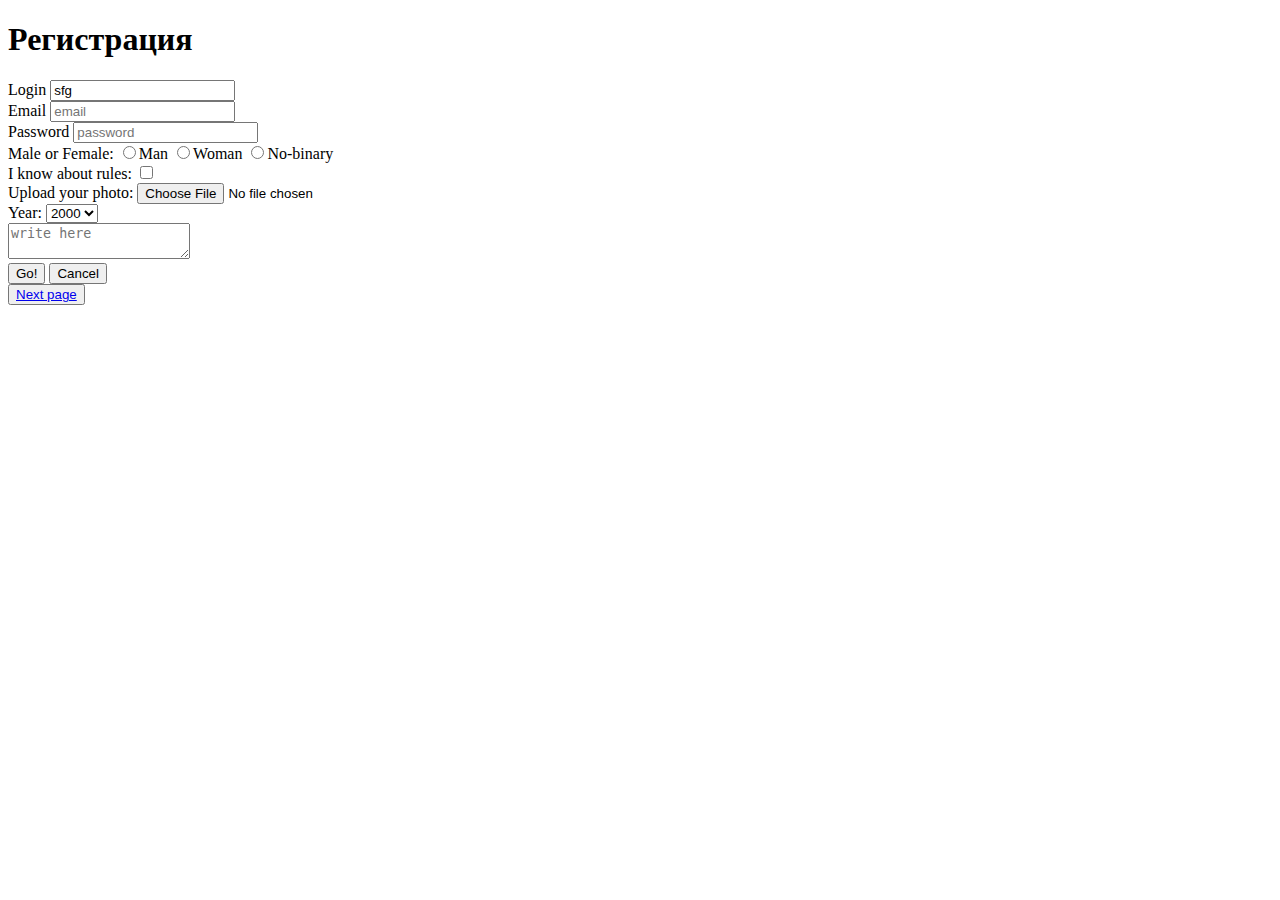
<file: html/index.html>
<!DOCTYPE html>
<html lang="en">
<head>
    <meta charset="UTF-8">
    <meta name="viewport" content="width=device-width, initial-scale=1.0">
 
    <title>doc1</title>
</head>
        
<body>
    <h1><b>Регистрация</b></h1>
    <form name="sigup" action="#" method="post"> 
        <div>
            <label>Login</label>
            <input placeholder="login" type="text" name="username" value="sfg"/>
        </div>
        <div>
            <label>Email</label>
            <input placeholder="email"  type="email" name="email"/>
        </div>
        <div>
            <label>Password</label>
            <input placeholder="password" type="password" name="password"/>
        </div>
        
        <div>
            <label>Male or Female:</label>
            <input type="radio" name="sex" value="0"/>Man
            <input type="radio" name="sex" value="1"/>Woman
            <input type="radio" name="sex" value="2"/>No-binary
        </div>
        <div>
            <label>I know about rules:</label>
            <input type="checkbox" name="rules" />
        </div>
        <div>
            <label>Upload your photo:</label>
            <input type="file" name="avatar" />
        </div>
        <div>
            <label>Year:</label>
            <select name="year">
                <option value="2000">2000</option>
                <option value="2001">2001</option>
                <option value="2002">2002</option>
                <option value="2003">2003</option>
                <option value="2004">2004</option>
                <option value="2005">2005</option>
                <option value="2006">2006</option>
                <option value="2007">2007</option>
                <option value="2008">2008</option>
            </select>
        </div>
        <div>
            <textarea placeholder="write here"></textarea>
        </div>
            <input type="submit" name="signup" value="Go!"  />
            <input type="submit" name="signup" value="Cancel" />
        <div>
            <button><a href="/html/index2.html" target="_blank">Next page</a></button>
        </div>
            
    </form>
</body>
</html>
</file>
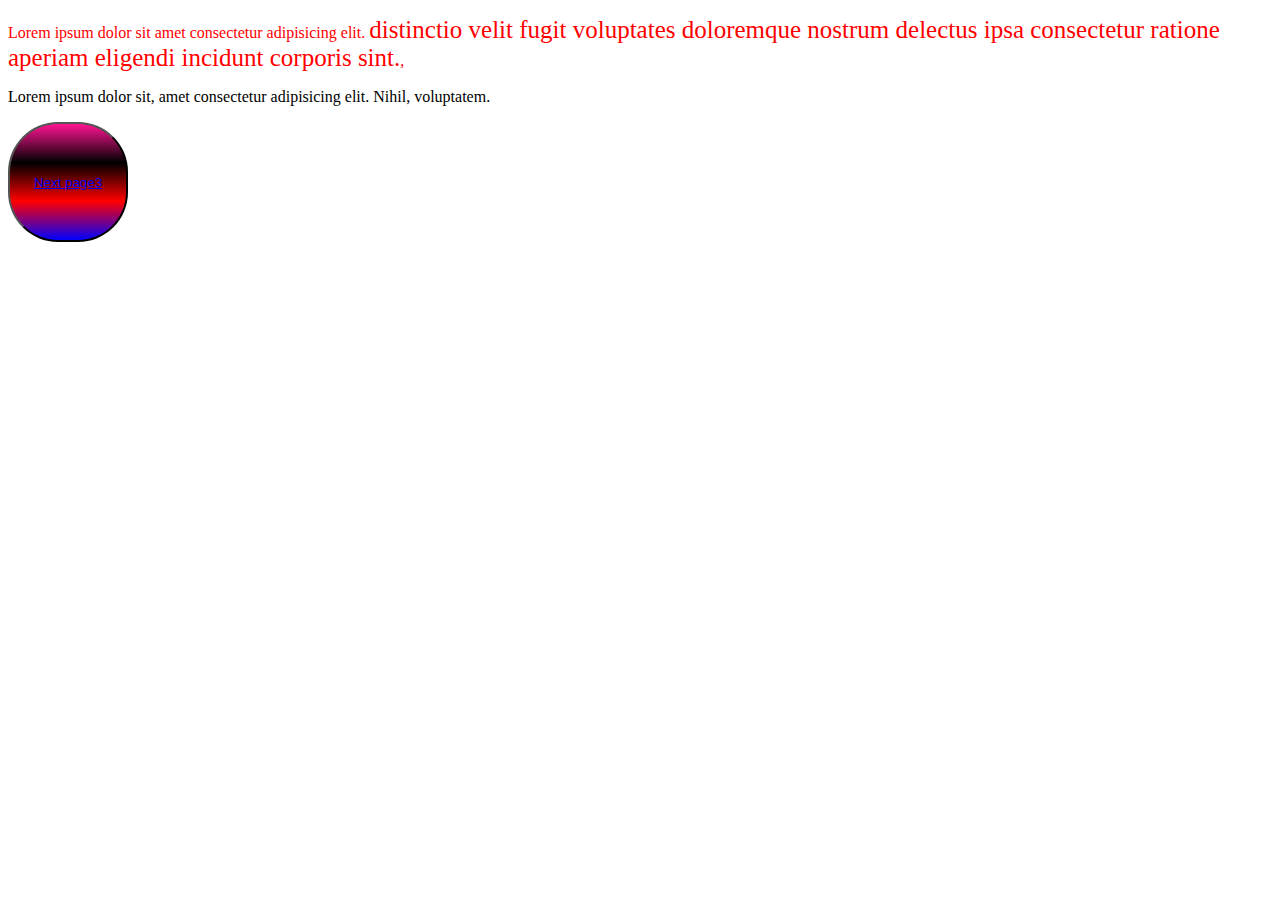
<file: index2.html>
<!DOCTYPE html>
<html lang="en">
<head>
    <meta charset="UTF-8">
    <meta name="viewport" content="width=device-width, initial-scale=1.0">
    <title>Doc2</title>
    <link rel="stylesheet" type="text/css" href="style2.css">
</head>
<body>
    <div>
        <p>Lorem ipsum dolor sit amet consectetur adipisicing elit. <span> distinctio velit fugit voluptates doloremque nostrum delectus ipsa consectetur ratione aperiam eligendi incidunt corporis sint.</span>,</p>
    </div>
    <p>Lorem ipsum dolor sit, amet consectetur adipisicing elit. Nihil, voluptatem.</p>
    <div>
        <button class="button-1"><a href="/index3.html" target="_blank">Next page3</a></button>
    </div>
</body>
</html>
</file>
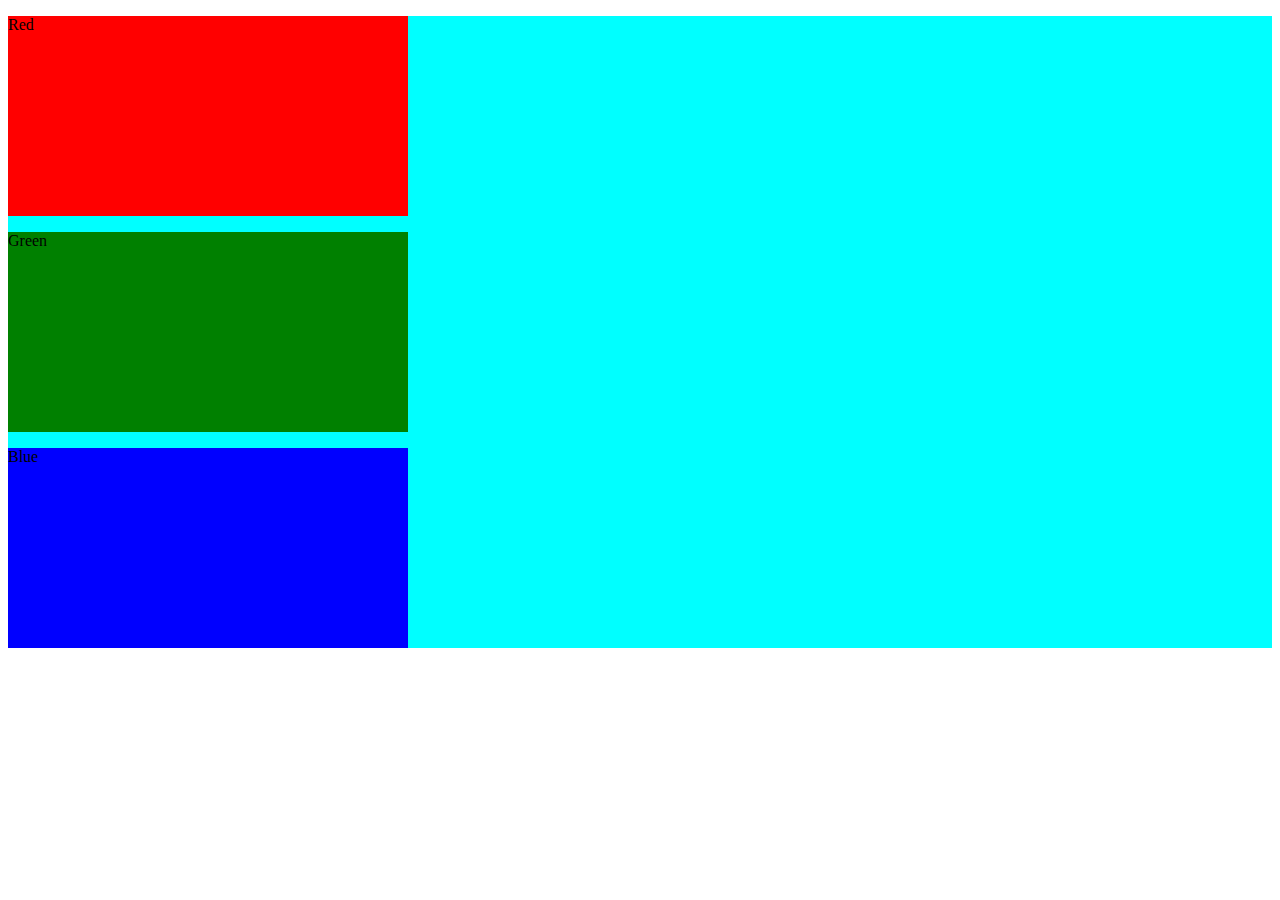
<file: index3.html>
<!DOCTYPE html>
<html lang="en">
<head>
    <meta charset="UTF-8">
    <meta name="viewport" content="width=device-width, initial-scale=1.0">
    <title>Doc3</title>
    <link rel="stylesheet" type="text/css" href="/style3.css">
</head>
<body>
    <div class="mainBox">
        <div class="box boxRed">
            <p>Red</p>
        </div>
        <div class="box boxGreen">
            <p>Green</p>
        </div>
        <div class="box boxBlue">
            <p>Blue</p>
        </div>
    </div>
</body>
</html>
</file>
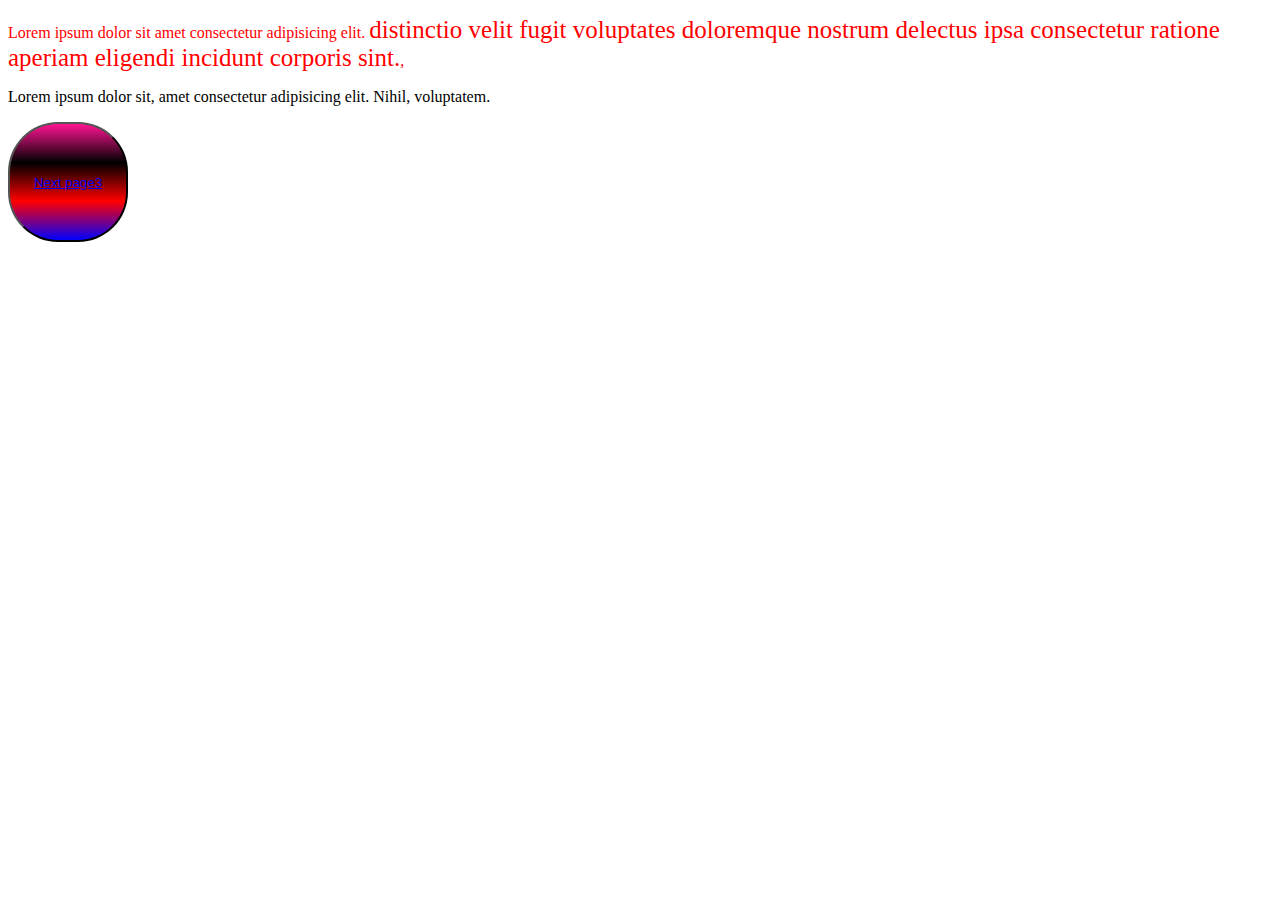
<file: html/index2.html>
<!DOCTYPE html>
<html lang="en">
<head>
    <meta charset="UTF-8">
    <meta name="viewport" content="width=device-width, initial-scale=1.0">
    <title>Doc2</title>
    <link rel="stylesheet" type="text/css" href="/css/style2.css">
</head>
<body>
    <div>
        <p>Lorem ipsum dolor sit amet consectetur adipisicing elit. <span> distinctio velit fugit voluptates doloremque nostrum delectus ipsa consectetur ratione aperiam eligendi incidunt corporis sint.</span>,</p>
    </div>
    <p>Lorem ipsum dolor sit, amet consectetur adipisicing elit. Nihil, voluptatem.</p>
    <div>
        <button class="button-1"><a href="/html/index3.html" target="_blank">Next page3</a></button>
    </div>
</body>
</html>
</file>
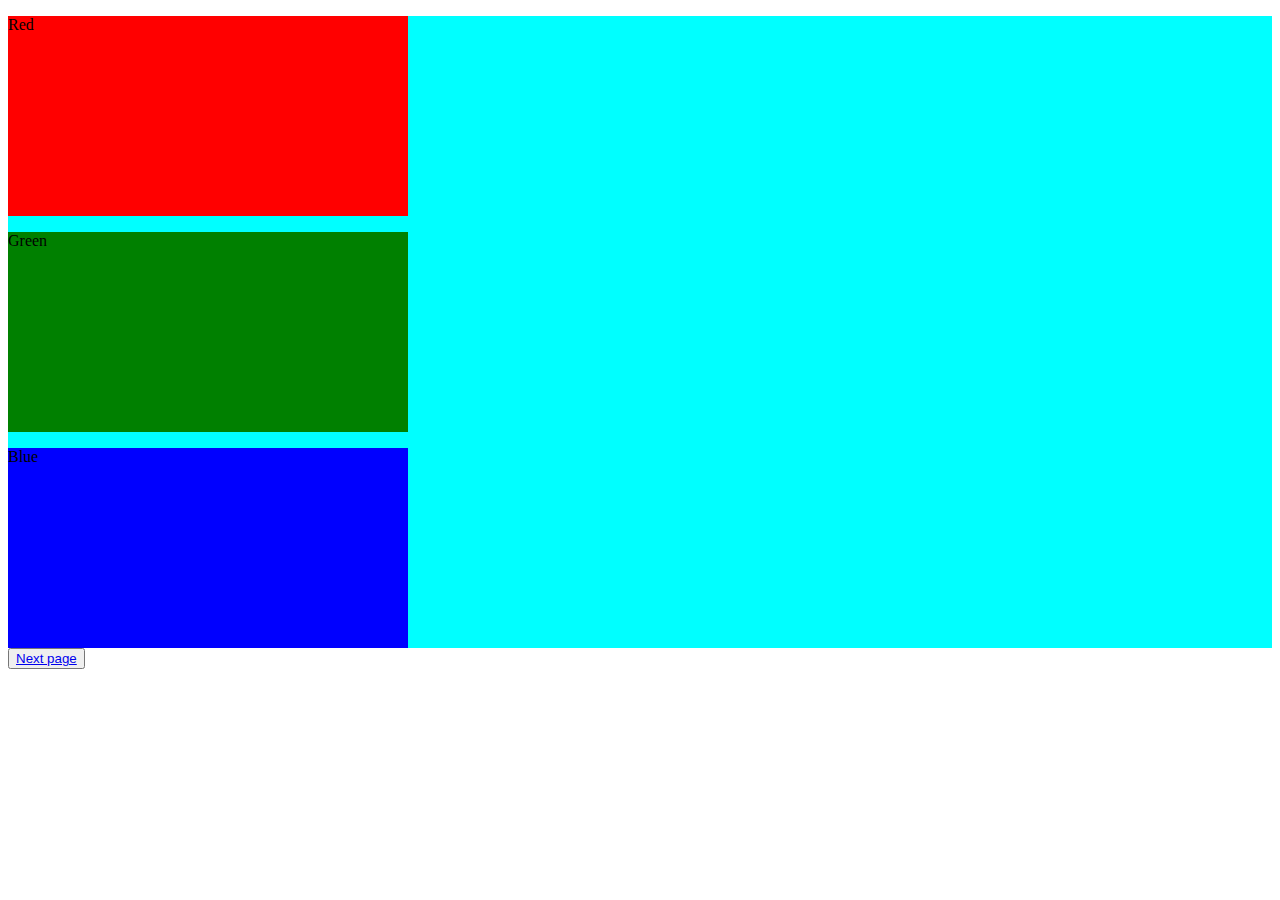
<file: html/index3.html>
<!DOCTYPE html>
<html lang="en">
<head>
    <meta charset="UTF-8">
    <meta name="viewport" content="width=device-width, initial-scale=1.0">
    <title>Doc3</title>
    <link rel="stylesheet" type="text/css" href="/css/style3.css">
</head>
<body>
    <div class="mainBox">
        <div class="box boxRed">
            <p>Red</p>
        </div>
        <div class="box boxGreen">
            <p>Green</p>
        </div>
        <div class="box boxBlue">
            <p>Blue</p>
        </div>
    </div>
    <div>
        <button>
            <a href="/html/index4.html">Next page</a>
        </button>
    </div>
</body>
</html>
</file>
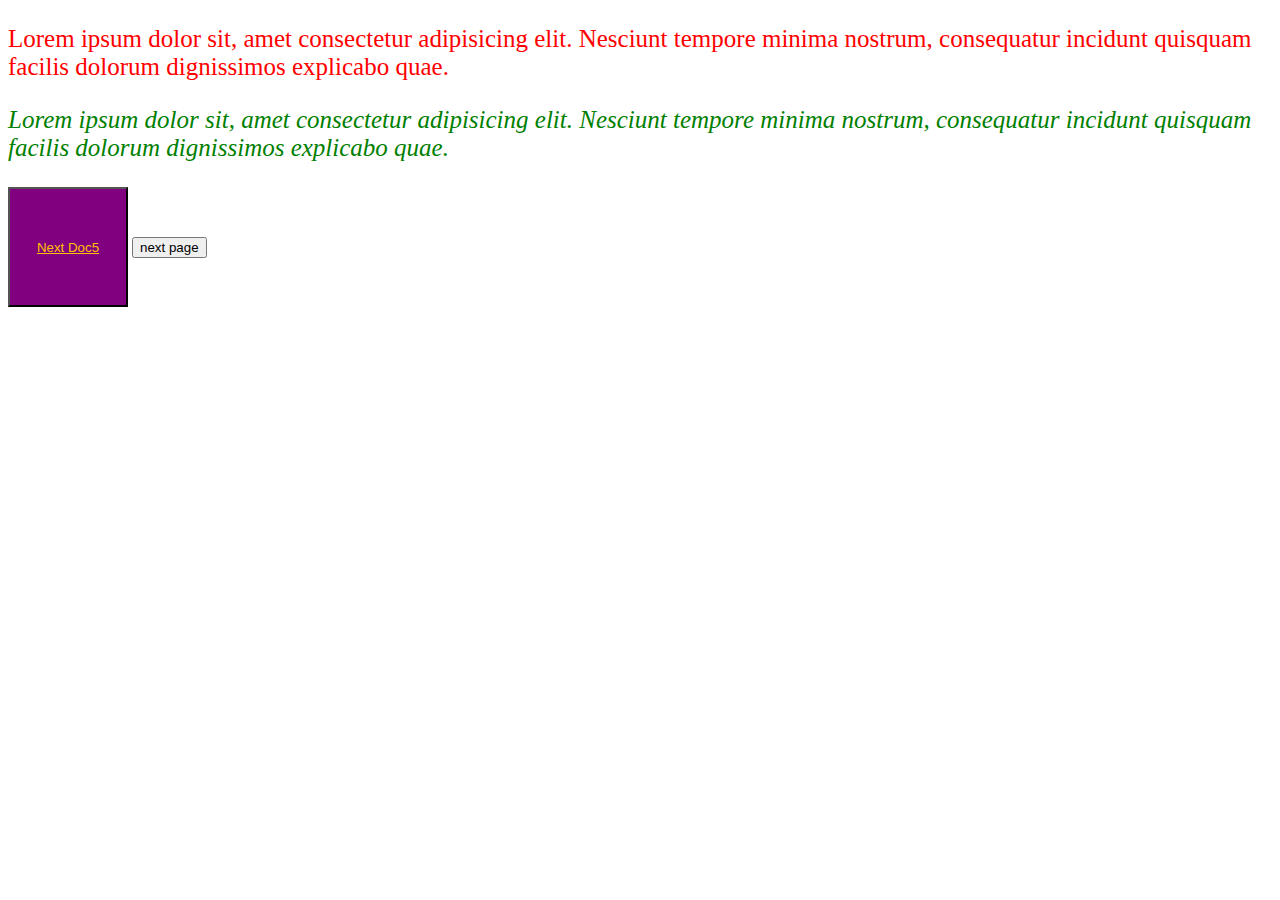
<file: html/index4.html>
<!DOCTYPE html>
<html lang="en">
<head>
    <meta charset="UTF-8">
    <meta name="viewport" content="width=device-width, initial-scale=1.0">
    <title>Doc 4</title>
    <link rel="stylesheet" type="text/css" href="/css/style4.css">
</head>
<body>
    <p data-text="red">Lorem ipsum dolor sit, amet consectetur adipisicing elit. Nesciunt tempore minima nostrum, consequatur incidunt quisquam facilis dolorum dignissimos explicabo quae.</p>
    <p data-text="green">Lorem ipsum dolor sit, amet consectetur adipisicing elit. Nesciunt tempore minima nostrum, consequatur incidunt quisquam facilis dolorum dignissimos explicabo quae.</p>
    <button data-text="5slide">
        <a href="/html/index5.html">Next Doc5</a>
    </button>
    <input type="button" href="/html/index5.html" name="next page" value="next page"/>
</body>
</html>
</file>
<file: style2.css>
.button-1 {
    border-radius: 50px;
    --smooth-corner: 5;
    background: linear-gradient(deeppink, black, red,blue);
    height: 120px;
    width: 120px;
    border-color: linear-gradient (deeppink, black, red);
    text-size-adjust: 25px;
   
}
div p{
    color: red;
}
div p span {
    font-size: 25px;
}
</file>
<file: style3.css>
.mainBox {
    width: 100%;
    background:aqua
}
.mainBox .box {
    width: 400px;
    height: 200px;
}
.mainBox .boxRed {
    background-color: red;
}
.mainBox .boxGreen {
    background-color: green;
}
.mainBox .boxBlue {
    background-color: blue;
}
</file>
<file: css/style2.css>
.button-1 {
    border-radius: 50px;
    --smooth-corner: 5;
    background: linear-gradient(deeppink, black, red,blue);
    height: 120px;
    width: 120px;
    border-color: linear-gradient (deeppink, black, red);
    text-size-adjust: 25px;
   
}
div p{
    color: red;
}
div p span {
    font-size: 25px;
}
</file>
<file: css/style3.css>
.mainBox {
    width: 100%;
    background:aqua
}
.mainBox .box {
    width: 400px;
    height: 200px;
}
.mainBox .boxRed {
    background-color: red;
}
.mainBox .boxGreen {
    background-color: green;
}
.mainBox .boxBlue {
    background-color: blue;
}
</file>
<file: css/style4.css>
p[data-text="red"]{
    font-size: 25px;
    color: red;
}
p[data-text="green"]{
    font-style: oblique;
    font-size: 25px;
    color: green;
}
button[data-text="5slide"]{
    background-color: purple;
    width: 120px;
    height: 120px;
}
a{
    color: rgb(255, 196, 0);
    
}
</file>
